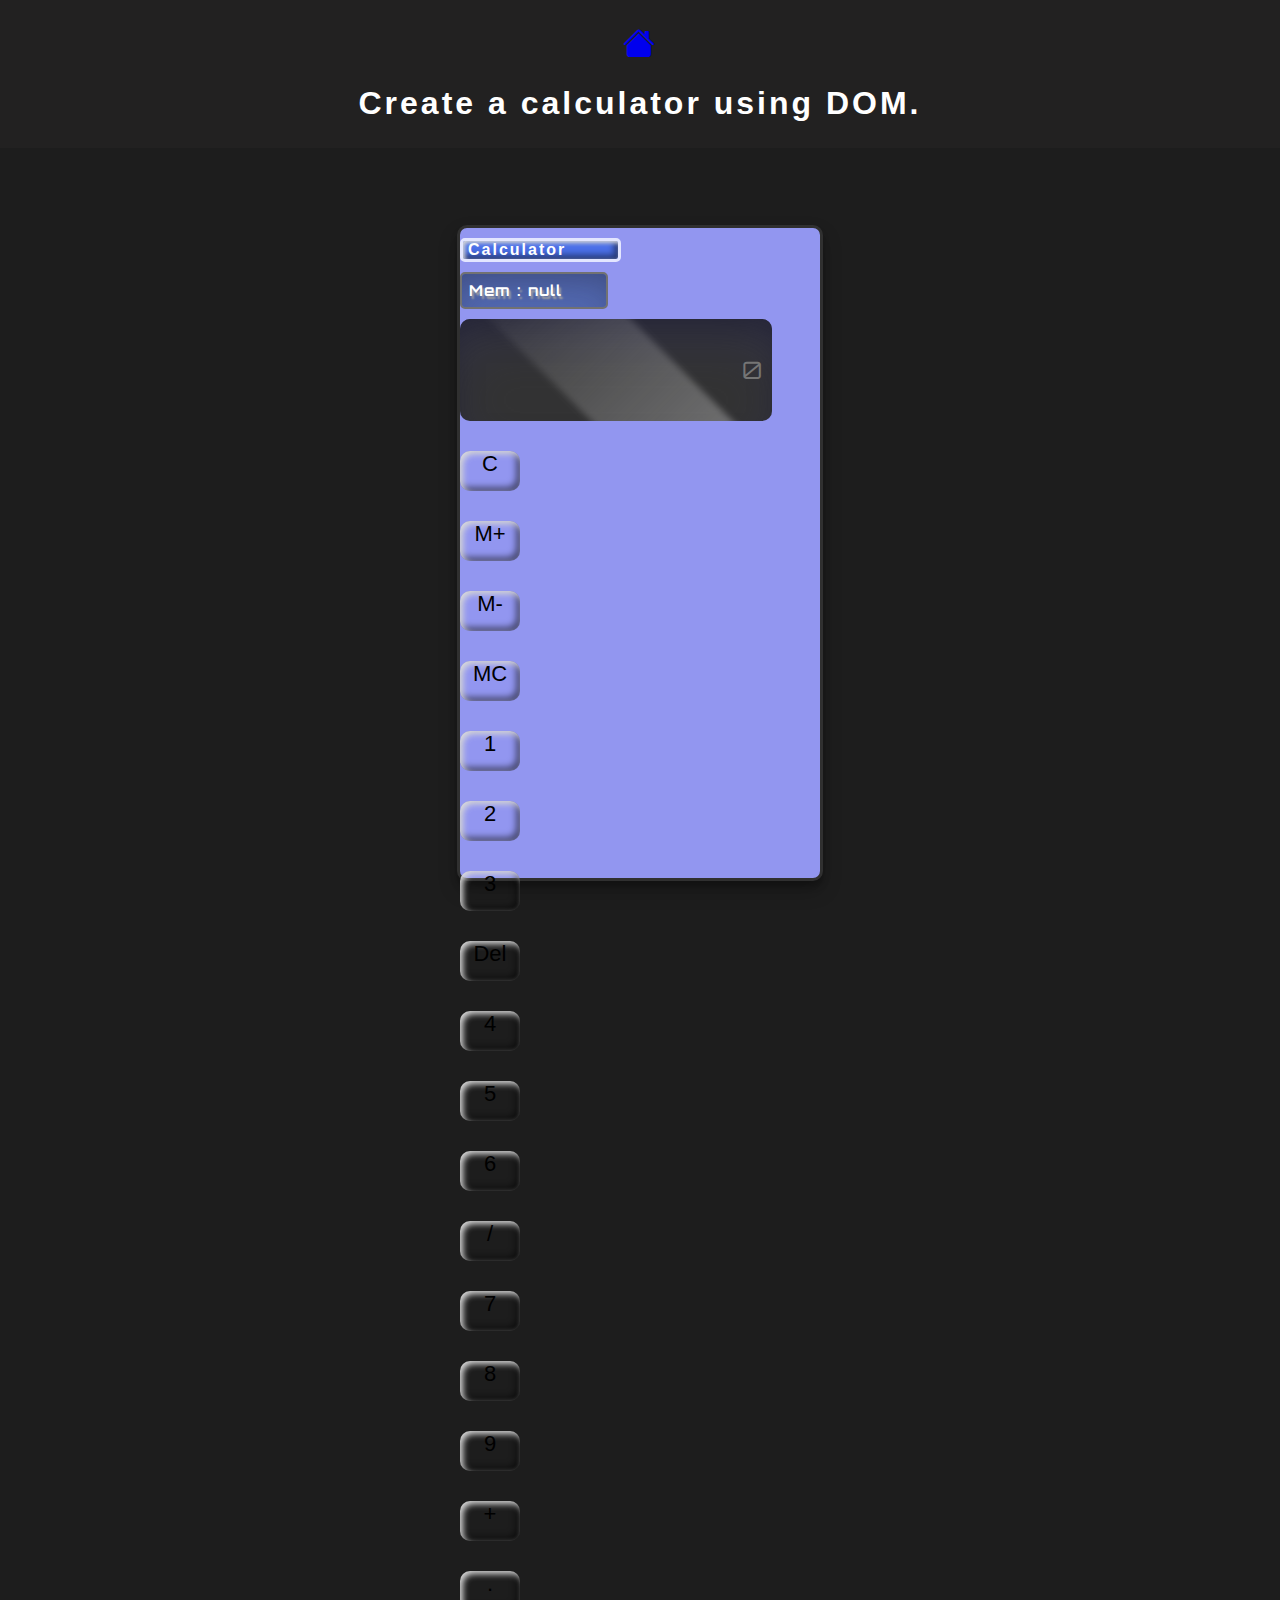
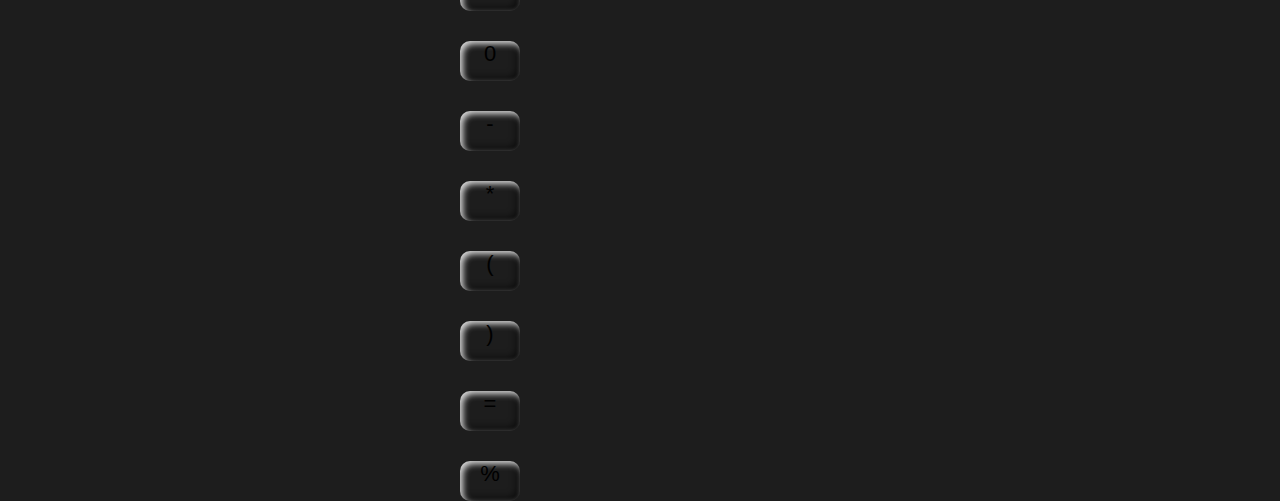
<file: Calci.html>
<!DOCTYPE html>
<html lang="en">
<head>
    <meta charset="UTF-8">
    <meta http-equiv="X-UA-Compatible" content="IE=edge">
    <meta name="viewport" content="width=device-width, initial-scale=1.0">
    <title>Document</title>

    <!-- Google Font -->
    <link rel="preconnect" href="https://fonts.googleapis.com">
    <link rel="preconnect" href="https://fonts.gstatic.com" crossorigin>
    <link href="https://fonts.googleapis.com/css2?family=Orbitron:wght@700&display=swap" rel="stylesheet">
    
    <!-- Bootstrap  CSS -->
    <link href="https://cdn.jsdelivr.net/npm/bootstrap@5.0.2/dist/css/bootstrap.min.css" rel="stylesheet" integrity="sha384-EVSTQN3/azprG1Anm3QDgpJLIm9Nao0Yz1ztcQTwFspd3yD65VohhpuuCOmLASjC" crossorigin="anonymous">
    <!-- Bootstrap Font Icon CSS -->
    <link rel="stylesheet" href="https://cdn.jsdelivr.net/npm/bootstrap-icons@1.5.0/font/bootstrap-icons.css">

    
    <link rel="stylesheet" href="style.css">
    <link rel="stylesheet" href="CalciStyle.css">
</head>
<body>
    
    <script src="https://app.zenclass.in/sheets/v1/js/zen/suite/bundle.js"></script>
    <script src="JsCalci.js"></script>
</body>
</html>
</file>
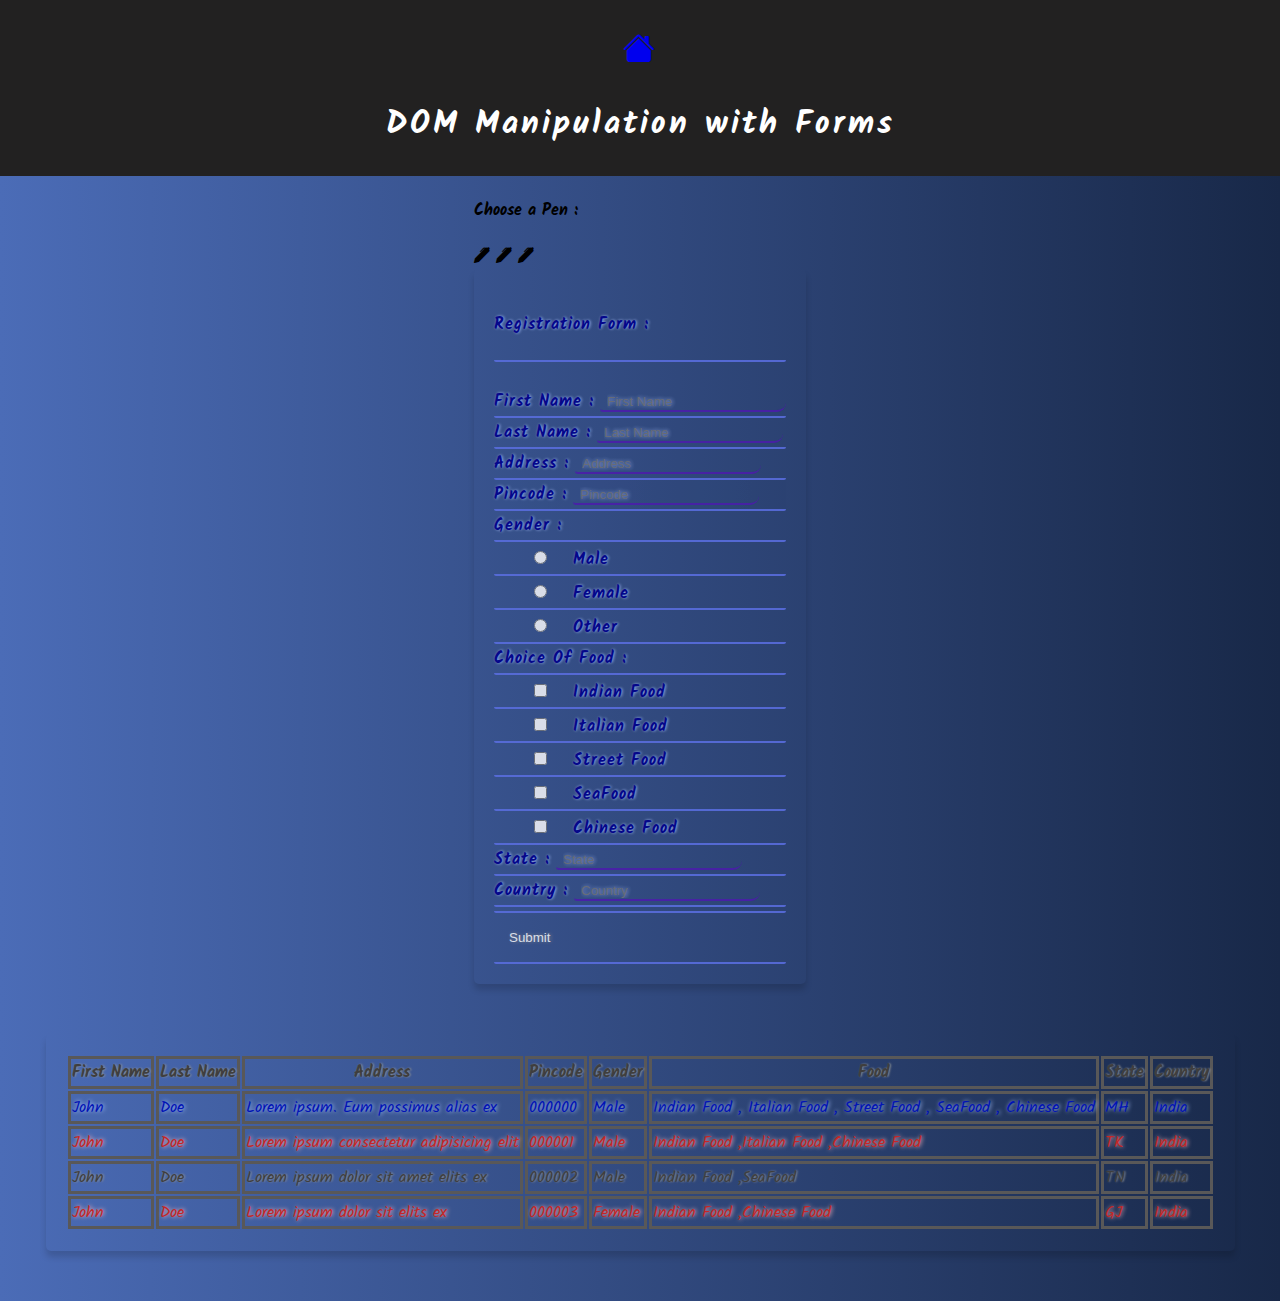
<file: HTMLForm.html>
<!DOCTYPE html>
<html lang="en">
<head>
    <meta charset="UTF-8">
    <meta http-equiv="X-UA-Compatible" content="IE=edge">
    <meta name="viewport" content="width=device-width, initial-scale=1.0">
    <title>HTMLForm</title>

    <!-- Google Font -->
    <link rel="preconnect" href="https://fonts.googleapis.com">
    <link rel="preconnect" href="https://fonts.gstatic.com" crossorigin>
    <link href="https://fonts.googleapis.com/css2?family=Kalam:wght@600&display=swap" rel="stylesheet">
   
    <!-- Bootstrap  CSS -->
    <link href="https://cdn.jsdelivr.net/npm/bootstrap@5.0.2/dist/css/bootstrap.min.css" rel="stylesheet" integrity="sha384-EVSTQN3/azprG1Anm3QDgpJLIm9Nao0Yz1ztcQTwFspd3yD65VohhpuuCOmLASjC" crossorigin="anonymous">
    <!-- Bootstrap Font Icon CSS -->
    <link rel="stylesheet" href="https://cdn.jsdelivr.net/npm/bootstrap-icons@1.5.0/font/bootstrap-icons.css">

    
    <link rel="stylesheet" href="style.css">
    <link rel="stylesheet" href="FormStyle.css">
</head>
<body>
    <h1>Hello</h1>
    <script src="https://app.zenclass.in/sheets/v1/js/zen/suite/bundle.js"></script>
    <script src="JsForm.js"></script>


</body>
</html>
</file>
<file: style.css>
body{
    margin: 0%;
    font-family: 'Gill Sans', 'Gill Sans MT', Calibri, 'Trebuchet MS', sans-serif;
    background-color: rgb(210, 255, 120);

}

.task-heading{ 

    text-align: center;
    color: white;
    letter-spacing: 3px;
    background-color: #222121;
    padding: 5px;

}

 .container{ /* to make two boxes resposive and contain*/

    height: 90vh;
    display: flex;
    flex-wrap: wrap;
    justify-content: space-evenly;
    align-content: space-around;
    
    

    
} 

/* Claculator and HTML Form container */
.con-box{ 

    position: relative;
    margin: 20px 0;
    width: 350px;
    height: 350px;
    transition: all 0.25s ;
    border-radius: 50%;
    box-shadow: rgba(0, 0, 0, 0.25) 0px 14px 28px, rgba(0, 0, 0, 0.22) 0px 10px 10px;
    text-align: center;
}

 .func-title{  /*  Titles over icons "calculator" ,"Html Form" */

    pointer-events: none;   /*   after hoverinng title it can't cancel hover effect from img*/
    opacity: 0;
    position: absolute;      /*position abs so we can overlap it on img */
    bottom: 5%;
    left: 15%;
    color:white;
    font-size: 34px;
    letter-spacing: 4px;
    text-align: center;
    padding: 2px 5px;
    border: 4px solid white; 
    /* text-shadow: 2px 1px 5px rgb(255, 247, 199); */
    transition: all 0.5s ;
    
}
/*  title's opacity 1  */
.con-box:hover .func-title{ 

    opacity: 1;
    transition: all 0.5s ;
    box-shadow: 0;
}
 





.con-box img:hover { /* 2 hover effects con-box and con-box img bcus img hover(blur) was affecting title as well  */

   border-radius: 5%; 

   filter: brightness(0.6) blur(2px);
}


.calci-box img ,.form-box img{

    transition: all 0.5s ;
    width: 100%;
    height: 100%;
    border-radius: 50%;
    overflow: hidden;
    
}
</file>
<file: CalciStyle.css>
body{

    margin: 0%;
    font-family: 'Gill Sans', 'Gill Sans MT', Calibri, 'Trebuchet MS', sans-serif;
    background-color: rgb(29, 29, 29);

}

.Calci-container{     

        width: 360px;
        height: 650px;

        background-color: #9296F0;
        /* background-image: linear-gradient(to right, #95f1ff, #34d8ff, #00baff, #0096ff, #6767fd); */
        /* background-image: linear-gradient(to right, #494a4c, #525254, #5b5b5c, #646465, #6d6d6d); */
        /* background-image: linear-gradient(to right, #2f2f30, #333334, #373738, #3b3b3d, #3f3f41); */
        border: 3px solid rgb(48, 48, 48);
        border-radius: 10px;
        box-shadow: rgba(0, 0, 0, 0.19) 0px 10px 20px, rgba(0, 0, 0, 0.23) 0px 6px 6px; 
        /* box-shadow: rgba(50, 50, 93, 0.25) 0px 30px 60px -12px inset, rgba(0, 0, 0, 0.3) 0px 18px 36px -18px inset; */

       
}



 .Calci-container h4{   /*  Word calulator topleft corner */

     margin: 10px 0px;
    padding-left: 5px;
    width: 150px; 

    letter-spacing: 2px;
    color: rgb(255, 255, 255);

    background-color: rgb(75, 112, 233);
    border: 3px solid rgb(227, 230, 255);
    border-radius: 5px;
    box-shadow: rgb(219, 219, 219) 2px 2px 4px 0px inset, rgba(0, 0, 0, 0.5) -3px -3px 6px 1px inset;
}

.Calci-container h5{   /*  Word MR topright corner */

    margin: 10px  0px;
    padding:7px;
    width: 130px;

    letter-spacing: 1px;
    font-family: 'Orbitron', sans-serif;
    font-size: 15px;
    color: rgb(255, 255, 255);
    text-shadow: 2px 3px 2px rgb(161, 161, 161);

    background-color: rgb(85, 110, 185);
    border: 2px solid rgb(114, 114, 114);
    border-radius: 5px; 
    box-shadow: rgba(50, 50, 93, 0.25) 0px 30px 60px -12px inset, rgba(0, 0, 0, 0.3) 0px 18px 36px -18px inset;
   
}

.Calci-container input {

    text-align: end;
    color: white;
    font-family: 'Orbitron', sans-serif;
    font-size: 24px;
    padding-right: 10px;

    border: none;
    outline: none;
    border-radius: 10px;
    
    width: 300px;
    height: 100px;
    background-color: rgb(51, 51, 51);
    /* box-shadow: rgba(50, 50, 93, 0.25) 0px 30px 60px -12px inset, rgba(0, 0, 0, 0.3) 0px 18px 36px -18px inset; */
    box-shadow: rgba(50, 50, 93, 0.5) 0px 30px 60px -12px inset, rgba(0, 0, 0, 0.6) 0px 18px 36px -18px inset;
    /* background-color: rgb(61, 73, 72); */
    
}



.NumKeys-Container{

    margin: 10px 0 0 0;

}

.key-btn {


    margin-top:30px;

    text-align: center;
    font-size: 22px;
    
    width: 60px;
    height: 40px;
   
    border-radius:10px ;
    /* box-shadow: rgba(0, 0, 0, 0.19) 0px 10px 20px, rgba(0, 0, 0, 0.23) 0px 6px 6px; */
    box-shadow: rgb(219, 219, 219) 3px 3px 6px 0px inset, rgba(0, 0, 0, 0.5) -3px -3px 6px 1px inset;
    transition: all 0.25s;
}

.key-btn:hover{


    cursor: pointer;
    color: slategray;

}
.key-btn:active{

    
    width: 55px;
    height: 35px;
    /* box-shadow: rgba(60, 64, 67, 0.3) 0px 1px 2px 0px, rgba(60, 64, 67, 0.15) 0px 1px 3px 1px; */
    box-shadow: rgb(219, 219, 219) 1px 2px 3px 0px inset, rgba(0, 0, 0, 0.5) -3px -3px 6px 1px inset;
}
/*.key-btn button{

     font-size: 24px;
    color: white;
    text-align: center;
    padding: 2px 25%;
  

}
 .key-btn button:hover{

    color: rgb(156, 156, 156);
} */


.reflection
    {
    position: relative;
    overflow: hidden; 
    }
    
.reflection::before
    {
        
        content: '';
        position: absolute;
        top: -10px;
        left: -10px;
        width: 300px;
        height: 100px;
        transform: rotate(45deg);
        background:linear-gradient(90deg, transparent,rgba(255, 255,255, 0.3))  ;
        filter: blur(3px);
        pointer-events: none;
    }


@media (max-width:360px){


    .Calci-container{
    
                        width:340px;
                        height:500px;
                    }
    
    .key-btn{

            font-size: 18px;
            margin-top:20px;  
            width: 40px;
            height: 30px;
    
    }
                    
    }
</file>
<file: FormStyle.css>
body{
    font-family: 'Kalam', cursive;
    background-color: rgb(75, 75, 75);
    background: linear-gradient(90deg, #4b6cb7 0%, #182848 100%);
}

.container-fluid {


    display: flex;
    flex-wrap: wrap;
    justify-content: space-evenly;
    align-content: space-around;
 
}

/*---------------------------- Form Starts from here---------------------------------- */

 .bi{    /* Pen Logo */
    cursor: pointer;
}

/* paperbackground */
.form{
    /* background-image: url('https://www.loriswebs.com/images/texture-images/smudge-v-pale-blue.gif'); */
    /* background-image: url('https://i.pinimg.com/originals/2a/66/b7/2a66b7151e30f47e3c4f430c25902a41.jpg'); */
    background-image: url('https://www.loriswebs.com/images/texture-images/whitepapertexture.gif');
    background-repeat: repeat;

    border-radius: 5px;
    /* box-shadow: rgba(0, 0, 0, 0.16) 0px 1px 4px; */
    box-shadow: rgba(0, 0, 0, 0.15) 0px 6px 6px 0px;


    overflow: hidden;
    padding: 20px;
 

}


.form label{

    letter-spacing:  1px;
    text-shadow: 1px 0px 3px rgb(169, 192, 255);
    color: darkblue;
    outline: 3px;
    font-weight: 600;
}



.form input, .form div{

    padding-left: 7px;
    border: none;
    border-bottom: 2px solid rgb(78, 26, 175);
    outline: none;
    border-radius: 9px 3px;
    background: none;
    opacity: 0.9;
    
}


.form div{

    padding: 2px 0;
    border-bottom: 2px solid rgb(89, 109, 221);
    border-radius: 2px;

   
}

.form input[type="checkbox"] ,.form input[type="radio"]{

    
    margin: 7px 20px 7px 40px;
    /* position: absolute;
    opacity: 0;
    cursor: pointer;
    height: 0;
    width: 0; */

}
.form input[type="submit"] 
{
    background: none;
    /* background-image: url('https://png2.cleanpng.com/sh/398727e681d904a4a5d1bb5bd46aabe7/L0KzQYm3VMAzN5Zsj5H0aYP2gLBuTfRwd5VxfZ9tcnH6ebBuTfNtcaEyeeR9LXPvcci0kBNzaaVogJ8AYXO1R4a8VPUzamM2TpCDNEC3RYS3VcE2OmM7UaU9NkC8Qom9TwBvbz==/kisspng-doodle-drawing-clip-art-claw-scratch-5ac27554e2b216.8404530515226934609286.png'); */
    background-image: url('https://www.pngkit.com/png/full/18-188204_free-download-arrow-silhouette-png.png');
    background-size: 80px 60px ;
    background-position: center;
    background-repeat: no-repeat;
    color: rgb(255, 255, 255);
    border: none;
    text-shadow: 1px 0px 4px rgb(148, 148, 148);
    padding: 15px;

}



/*--------------------------Form Ends here-------------------------------------------------------------*/


.tableContainer {

    background-image: url('https://www.loriswebs.com/images/texture-images/whitepapertexture.gif');
    margin: 50px 0px;
    padding:20px; 
    border-radius: 5px;
    box-shadow: rgba(0, 0, 0, 0.15) 0px 6px 6px 0px;
    
   
}


tr, td,th {

    border: 3px solid rgb(89, 88, 88);
    border-collapse: collapse;
    
    
   }


/* .tableContainer div{

    margin: 0;
    padding: 0;
    border-top: 1px rgb(68, 68, 68) solid ;
    border-bottom: 1px rgb(95, 95, 95) solid ;
    border-left: 2px rgb(95, 95, 95) solid ;
    border-right: 2px rgb(95, 95, 95) solid ;
    
   
    
} */

/* -----------pen colors ------------------*/

.blue{
    text-shadow: 1px 0px 4px rgb(169, 192, 255);
    color: rgb(1, 19, 181);
   
}

.red{
    
    text-shadow: 1px 0px 4px rgb(252, 186, 186);
    color: rgb(197, 38, 38);
}

.black{
    text-shadow: 1px 0px 2px rgb(148, 148, 148);
    color: rgb(63, 62, 62);
}



/*------------- for responsive table---------------------------------- */

@media 
only screen and (max-width: 760px),
(min-device-width: 768px) and (max-device-width: 1024px)  {

	/* Force table to not be like tables anymore */
	th, td, tr { 
		display: block; 
	}
	
	/* Hide table headers (but not display: none;, for accessibility) */
	th  { 
		position: absolute;
	    top: -9999px;
		left: -9999px;
	} 
	
	tr { border: 1px solid rgb(41, 41, 41); }
	
	td { 
		/* Behave  like a "row" */
		border: none;
		border-bottom: 1px solid rgb(61, 61, 61); 
		position: relative;
		padding-left: 50%; 
	}
	
	td:before { 
		/* Now like a table header */
		position: absolute;
		/* Top/left values mimic padding */
		top: 6px;
		left: 6px;
		width: 45%; 
		padding-right: 10px; 
		white-space: nowrap;
        
        text-shadow: 1px 0px 2px rgb(148, 148, 148);
        color: rgb(63, 62, 62);
        
        
	}
	
	td:nth-of-type(1):before { content: "First Name :"; }
	td:nth-of-type(2):before { content: "Last Name :"; }
	td:nth-of-type(3):before { content: "Address :"; }
	td:nth-of-type(4):before { content: "Pincode :"; }
	td:nth-of-type(5):before { content: "Gender :"; }
	td:nth-of-type(6):before { content: "Food :"; }
	td:nth-of-type(7):before { content: "State :"; }
	td:nth-of-type(8):before { content: "Country :"; }
}
</file>
